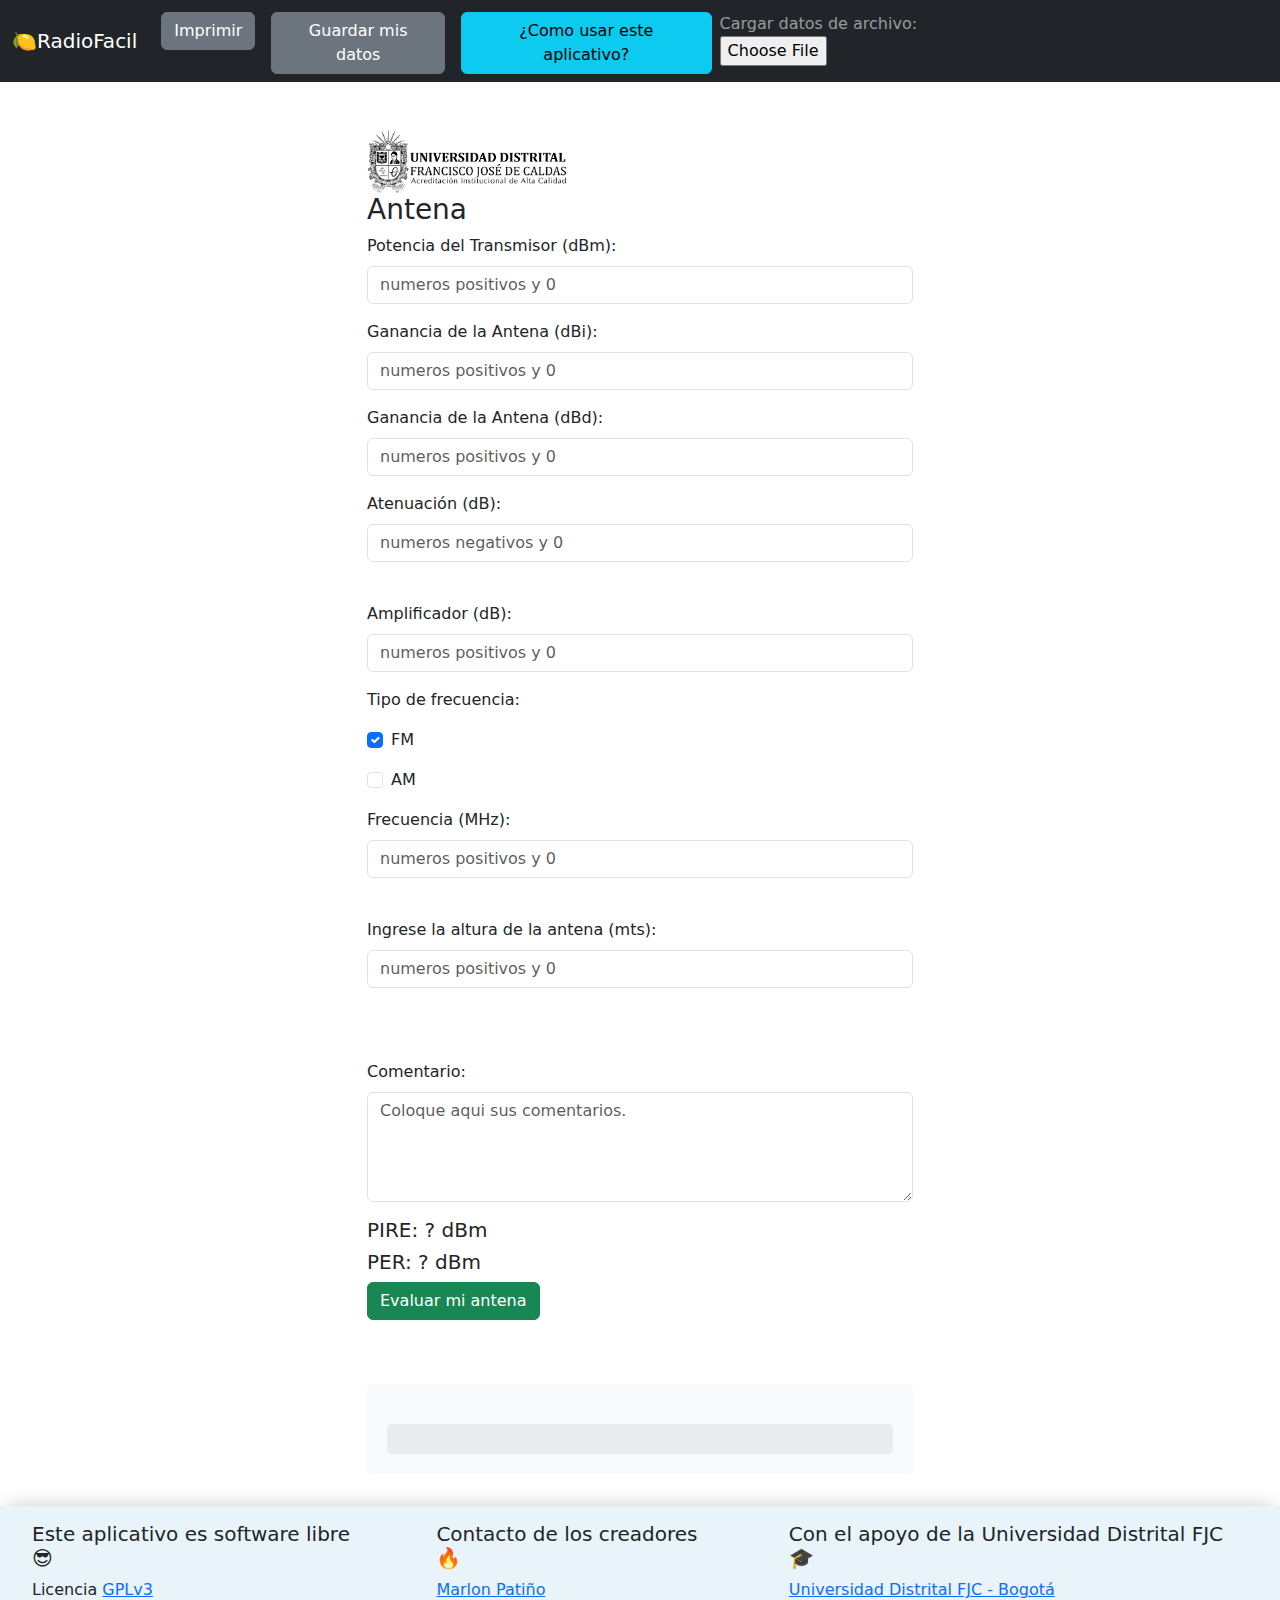
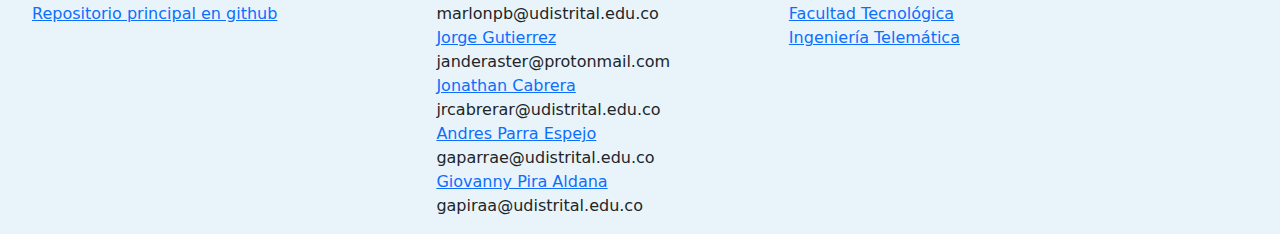
<file: index.html>
<!DOCTYPE html>
<html lang="en">
<head>
    <meta charset="UTF-8">
    <meta name="viewport" content="width=device-width, initial-scale=1.0">
    <title>🍋RadioFacil</title>

    <link href="https://cdn.jsdelivr.net/npm/bootstrap@5.3.3/dist/css/bootstrap.min.css" rel="stylesheet" integrity="sha384-QWTKZyjpPEjISv5WaRU9OFeRpok6YctnYmDr5pNlyT2bRjXh0JMhjY6hW+ALEwIH" crossorigin="anonymous">

    <link rel="stylesheet" type="text/css" href="styles.css">

    <script src="https://cdn.jsdelivr.net/npm/bootstrap@5.3.3/dist/js/bootstrap.bundle.min.js" integrity="sha384-YvpcrYf0tY3lHB60NNkmXc5s9fDVZLESaAA55NDzOxhy9GkcIdslK1eN7N6jIeHz" crossorigin="anonymous" async></script>

    <!--script src="scripts/main.js" type="module" crossorigin="anonymous" defer></script-->
    <script src="scripts/evaluar_ANE_4.js" defer></script>
    <script src="scripts/evaluar_ANE_7.js" defer></script>
    <script src="scripts/evaluar_ANE_3-2.js" defer></script>
    <script src="scripts/validaciones.js" defer></script>
    <script src="scripts/main.js"  defer></script>

</head>

<body>

<nav class="navbar sticky-top navbar-expand-lg navbar-dark bg-dark">
  <div class="container-fluid">
    <button class="navbar-toggler" type="button" data-bs-toggle="collapse" data-bs-target="#navbarTogglerDemo01" aria-controls="navbarTogglerDemo01" aria-expanded="false" aria-label="Toggle navigation">
      <span class="navbar-toggler-icon"></span>
    </button>
    <div class="collapse navbar-collapse" id="navbarTogglerDemo01">
      <a class="navbar-brand" href="#">🍋RadioFacil</a>
      <ul class="navbar-nav me-auto mb-2 mb-lg-0">
          <li class="nav-item mt-1">
            <button class="btn btn-secondary my-2 my-sm-0 mx-2" onclick="imprimir()" >Imprimir</button>
          </li>
          <li class="nav-item mt-1">
            <button class="btn btn-secondary my-sm-0 mx-2" onclick="guardarJson()" >Guardar mis datos</button>
          </li>
          <li class="nav-item mt-1">
            <button class="btn btn-info my-2 my-sm-0 mx-2" onclick="comoCarajo()" >¿Como usar este aplicativo?</button>
          </li>
          <li class="nav-item mt-1">
            <span class="navbar-text">
                Cargar datos de archivo:
            </span>
            <input  type="file" onchange="cargarJson(this)" />
          </li>
      </ul>
    </div>
  </div>
</nav>

<div class="container mt-5">
    <div class="row justify-content-center">
        <div class="col-md-6">
        <img src="assets/udlogo.png" alt="udlogo" width=200/>
<form>
  <h3>Antena</h3>
  <div class="mb-3">
    <label class="form-label" for="potenciaTransmisor">Potencia del Transmisor (dBm):</label>
    <input class="form-control" type="number" placeholder="numeros positivos y 0" min="0" id="potenciaTransmisor" name="potenciaTransmisor" onkeyup="valmin(this)"/>
  </div>
  <div class="mb-3">
    <label class="form-label" for="gananciaAntena">Ganancia de la Antena (dBi):</label>
    <input class="form-control" type="number" placeholder="numeros positivos y 0"  min="0" id="gananciaAntena_dbi" name="gananciaAntena" onkeyup="valmin(this)"/>
  </div>
  <div class="mb-3">
    <label class="form-label" for="gananciaAntena">Ganancia de la Antena (dBd):</label>
    <input class="form-control" type="number" placeholder="numeros positivos y 0"  min="0" id="gananciaAntena_dbd" name="gananciaAntena" onkeyup="valmin(this)"/>
  </div>
  <div class="mb-3">
    <label class="form-label" for="atenuacion">Atenuación (dB):</label>
    <input class="form-control" type="value" placeholder="numeros negativos y 0"  max="0" id="atenuacion" name="atenuacion" onkeyup="valmax(this)"/><br>
  </div>
  <div class="mb-3">
    <label class="form-label" for="amplificador">Amplificador (dB):</label>
    <input class="form-control" type="value" placeholder="numeros positivos y 0"  min="0" id="amplificador" name="atenuacion" onkeyup="valmin(this)"/>
  </div>
  <p>Tipo de frecuencia:</p>
  <div class="mb-3 form-check">
    <input class="form-check-input" type="checkbox" id="chk_fm" name="chk_fm" checked />
    <label class="form-check-label" for="chk_fm">FM</label>
  </div>
  <div class="mb-3 form-check">
    <input class="form-check-input" type="checkbox" id="chk_am" name="chk_am" />
    <label class="form-check-label" for="chk_am">AM</label><br>
  </div>
  <div class="mb-3">
    <label class="form-label" for="frecuencia">Frecuencia (MHz):</label>
    <input class="form-control" type="number" placeholder="numeros positivos y 0"  min="0" id="frecuencia" name="frecuencia" onkeyup="valmin(this)"/><br>
  </div>
  <div class="mb-3">
    <label class="form-label" for="altura">Ingrese la altura de la  antena (mts):</label>
    <input class="form-control" type="number" placeholder="numeros positivos y 0"  min="0" id="altura" name="altura" onkeyup="valmin(this)"/><br>
  </div>
  <div class="mb-3 mt-5">
    <label class="form-label" for="comentario">Comentario:</label>
    <textarea class="form-control" placeholder="Coloque aqui sus comentarios." id="comentario" name="comentario" rows="4" cols="50"></textarea>
  </div>
  <h5 id="valorPIRE">PIRE: ? dBm</h5>
  <h5 id="valorPER">PER: ? dBm</h5>
  <button type="button" class="btn btn-success" onclick="darResultados()">Evaluar mi antena</button>
</form>
</div>
</div>
</div>

<div class="container mt-5">
    <div class="row justify-content-center">
        <div class="col-md-6">
            <div id="contenedorDeBandas" class="mt-3">
                    <div id="quepasoCrack" class="resultado">
                    </div>
            </div>
        </div>
    </div>
</div>
<footer class="feet">
        <div>
            <h5>Este aplicativo es software libre 😎</h5>
            <p>Licencia <a href="https://www.gnu.org/licenses/gpl-3.0.en.html" target="_blank">GPLv3</a> </p>
            <p><a href="https://github.com/luzxyz/radiocosa" target="_blank" >Repositorio principal en github</a></p>
        </div>
        <div>
            <h5>Contacto de los creadores 🔥</h5>
            <a href="mailto:marlonpb@udistrital.edu.co">Marlon Patiño</a>
            <p>marlonpb@udistrital.edu.co</p>
            <a href="mailto:janderaster@protonmail.com">Jorge Gutierrez</a>
            <p>janderaster@protonmail.com</p>
            <a href="mailto:jrcabrerar@udistrital.edu.co">Jonathan Cabrera</a>
            <p>jrcabrerar@udistrital.edu.co</p>
            <a href="mailto:gaparrae@udistrital.edu.co">Andres Parra Espejo</a>
            <p>gaparrae@udistrital.edu.co</p>
            <a href="mailto:gapiraa@udistrital.edu.co">Giovanny Pira Aldana</a>
            <p>gapiraa@udistrital.edu.co</p>
        </div>
        <div>
            <h5>Con el apoyo de la Universidad Distrital FJC 🎓</h5>
            <p><a href="https://www.udistrital.edu.co/inicio">Universidad Distrital FJC - Bogotá</a></p>
            <p><a href="https://ftecnologica.udistrital.edu.co/">Facultad Tecnológica</a></p>
            <p><a href="https://ftecnologica.udistrital.edu.co/ingtelematica/index.php/">Ingeniería Telemática</a></p>
        </div>
</footer>

</body>
</html>
</file>
<file: styles.css>
#contenedorDeBandas {
    /* Ajusta esto según necesites */
    padding: 20px;
    background-color: #f8f9fa;
    border-radius: 5px;
}
.banda {
    border: 1px solid #ddd;
    padding: 20px;
    border-radius: 5px;
    box-shadow: 2px 2px 5px rgba(0,0,0,0.2);
    text-align: center; /* Centra el texto */
}
.banda input[type="text"], .banda input[type="number"] {
    display: block; /* Hace que el input use todo el ancho disponible */
    width: 80%; /* Define el ancho del input */
    margin: 10px auto; /* Centra el input horizontalmente */
    padding: 5px; /* Agrega algo de padding dentro del input para que se vea mejor */
}
       
/* Estilo para botones dentro de las bandas */
.banda button {
    width: auto; /* Permite que el botón se ajuste al texto */
    display: block; /* Asegura que el botón esté centrado */
    margin: 20px auto; /* Espacio arriba y abajo, centrado horizontalmente */
}
        
.resultado {
    padding: 15px;
    background-color: #e9ecef;
    border-radius: 5px;
    margin-top: 20px;
}

.Navbar {
    position: sticky;
    top: 0;
    padding: 0.8em 0px;
    background-color: #1B1D24;
    z-index: 10;
}

.actionButtons > * {
    margin: 0 0.4em;
}


.fakeButton {
    text-decoration: none;
    color: #D9D9DB;
    background-color: #4D5266;
    padding: 0.5em;
    border: none;
    font-size: 1.2em;
    cursor: pointer;
}

footer {
    display: flex;
    flex-direction: row;
    margin-top: 2rem;
    background: #E8F4FA;
    -webkit-box-shadow: 0px -6px 19px -8px rgba(0,0,0,0.26);
    -moz-box-shadow: 0px -6px 19px -8px rgba(0,0,0,0.26);
    box-shadow: 0px -6px 19px -8px rgba(0,0,0,0.26);
}

footer a, footer p {
    padding: 0;
    margin: 0;
}

footer > div {
    padding: 1rem 2rem;
    margin: 0 auto;
}

@media (max-width: 800px) {
  footer {
    flex-direction: column;
  }
}

@media print {
  /* All your print styles go here */
  footer {
    display: none;
  }
}
</file>
